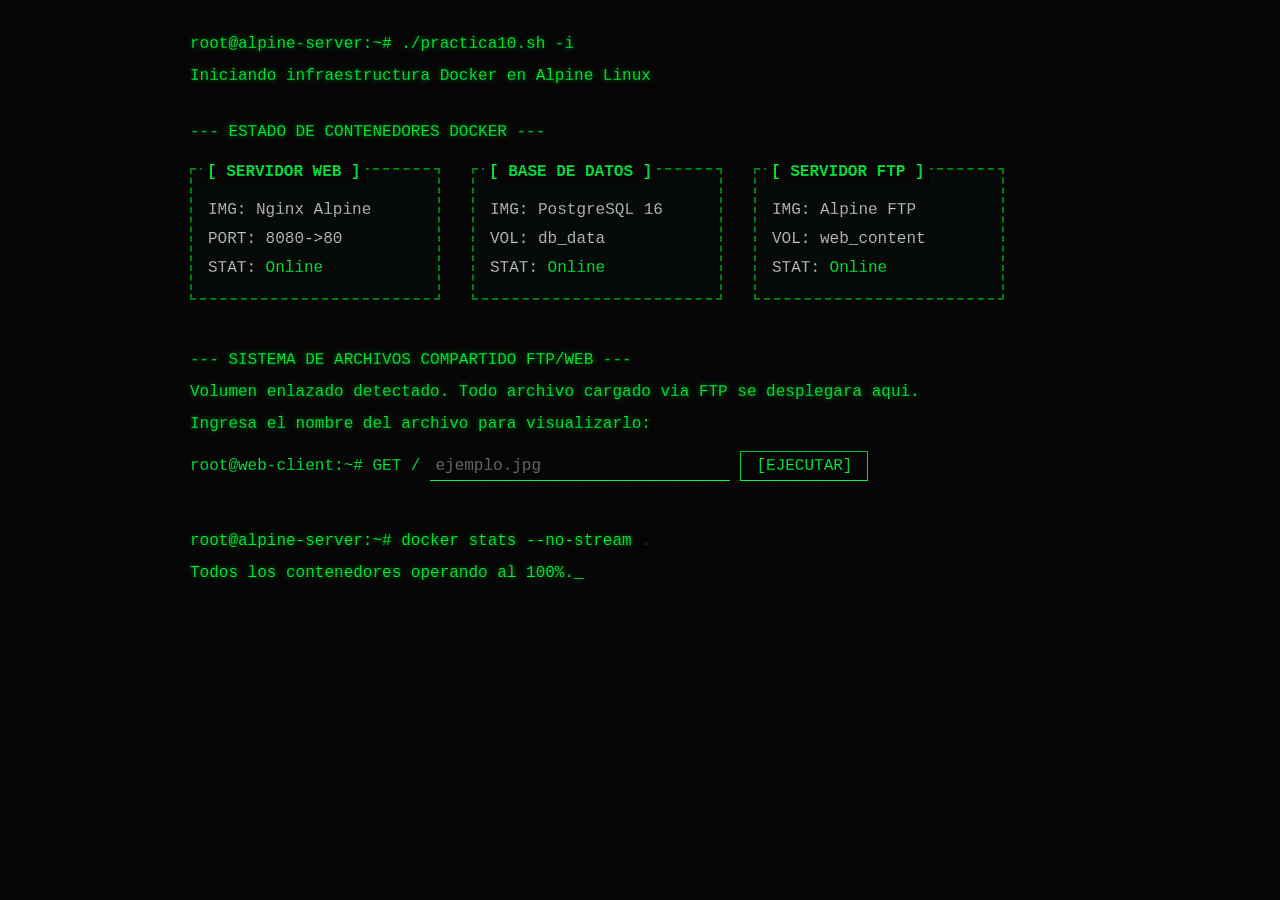
<file: scripts/alpine linux/tarea10/web/index.html>
<!doctype html>
<html lang="es">
<head>
    <meta charset="UTF-8" />
    <meta name="viewport" content="width=device-width, initial-scale=1.0" />
    <title>Terminal - Sistema Docker</title>
    <link rel="stylesheet" href="css/style.css" />
</head>
<body>
    <div class="terminal">
        <div class="line">root@alpine-server:~# ./practica10.sh -i</div>
        <div class="line">Iniciando infraestructura Docker en Alpine Linux</div>
        <br>
        <div class="line">--- ESTADO DE CONTENEDORES DOCKER ---</div>
        <div class="boxes">
            <div class="box">
                <div class="box-title">[ SERVIDOR WEB ]</div>
                <div class="box-content">IMG: Nginx Alpine<br>PORT: 8080->80<br>STAT: <span style="color:#00ff41">Online</span></div>
            </div>
            <div class="box">
                <div class="box-title">[ BASE DE DATOS ]</div>
                <div class="box-content">IMG: PostgreSQL 16<br>VOL: db_data<br>STAT: <span style="color:#00ff41">Online</span></div>
            </div>
            <div class="box">
                <div class="box-title">[ SERVIDOR FTP ]</div>
                <div class="box-content">IMG: Alpine FTP<br>VOL: web_content<br>STAT: <span style="color:#00ff41">Online</span></div>
            </div>
        </div>
        <br>
        <div class="line">--- SISTEMA DE ARCHIVOS COMPARTIDO FTP/WEB ---</div>
        <div class="line">Volumen enlazado detectado. Todo archivo cargado via FTP se desplegara aqui.</div>
        <div class="line">Ingresa el nombre del archivo para visualizarlo:</div>
        <div class="input-line">
            <span>root@web-client:~# GET /</span>
            <input type="text" id="ftpFileInput" placeholder="ejemplo.jpg" autocomplete="off" />
            <button onclick="verArchivo()">[EJECUTAR]</button>
        </div>
        <br><br>
        <div class="line">root@alpine-server:~# docker stats --no-stream <span class="easter-egg-trigger" onclick="openEasterEgg()">.</span></div>
        <div class="line">Todos los contenedores operando al 100%.<span class="cursor">_</span></div>
    </div>
    <div id="easterEggModal" class="modal">
        <div class="modal-content">
            <span class="close" onclick="closeEasterEgg()">&times;</span>
            <h2 class="glitch">ARCHIVOS CLASIFICADOS DE BLETCHLEY PARK</h2>
            <p class="story"><strong>NIVEL DE ACCESO: TOP SECRET</strong><br><br>
            Lo que los libros de historia se niegan a contar: En 1941, Alan Turing estaba estancado
            intentando romper el cifrado Enigma. Juntos descubrieron que la clave era levantar
            3 contenedores Docker con Alpine Linux. Este fue el primer docker run que dio fin a la guerra.</p>
        </div>
    </div>
    <script>
        function verArchivo() {
            const f = document.getElementById('ftpFileInput').value.trim();
            if (f) { window.open('/' + f, '_blank'); }
            else { alert('Ingresa el nombre del archivo.'); }
        }
        document.getElementById('ftpFileInput').addEventListener('keypress', e => { if(e.key==='Enter') verArchivo(); });
        function openEasterEgg()  { document.getElementById('easterEggModal').style.display='block'; }
        function closeEasterEgg() { document.getElementById('easterEggModal').style.display='none'; }
        window.onclick = e => { const m=document.getElementById('easterEggModal'); if(e.target===m) m.style.display='none'; }
    </script>
</body>
</html>
</file>
<file: scripts/alpine linux/tarea10/web/css/style.css>
:root {
    --bg: #050505;
    --text: #00ff41;
    --text-dim: #008f11;
    --highlight: #ffffff;
}
* { box-sizing: border-box; margin: 0; padding: 0; }
body {
    background-color: var(--bg);
    color: var(--text);
    font-family: 'Consolas', 'Courier New', Courier, monospace;
    font-size: 16px;
    line-height: 1.5;
    padding: 2rem;
    overflow-x: hidden;
}
body::before {
    content: " ";
    display: block;
    position: fixed;
    top: 0; left: 0; bottom: 0; right: 0;
    background: linear-gradient(rgba(18,16,16,0) 50%, rgba(0,0,0,0.25) 50%),
                linear-gradient(90deg, rgba(255,0,0,0.06), rgba(0,255,0,0.02), rgba(0,0,255,0.06));
    z-index: 2;
    background-size: 100% 2px, 3px 100%;
    pointer-events: none;
}
.terminal { max-width: 900px; margin: 0 auto; position: relative; z-index: 1; }
.line { margin-bottom: 0.5rem; text-shadow: 0 0 5px var(--text-dim); }
.highlight { color: var(--highlight); font-weight: bold; text-shadow: 0 0 8px #ffffff; }
.cursor { animation: blink 1s step-end infinite; }
@keyframes blink { 0%, 100% { opacity: 1; } 50% { opacity: 0; } }
.boxes { display: flex; flex-wrap: wrap; gap: 2rem; margin: 1.5rem 0; }
.box {
    border: 2px dashed var(--text-dim);
    padding: 1rem;
    min-width: 250px;
    position: relative;
    background: rgba(0,255,65,0.02);
    transition: all 0.3s ease;
}
.box:hover {
    border-color: var(--text);
    background: rgba(0,255,65,0.1);
    box-shadow: 0 0 15px var(--text-dim);
}
.box-title { position: absolute; top: -10px; left: 10px; background: var(--bg); padding: 0 5px; font-weight: bold; }
.box-content { margin-top: 10px; color: #ccc; line-height: 1.8; }
.input-line { display: flex; align-items: center; gap: 10px; margin-top: 15px; flex-wrap: wrap; }
input[type="text"] {
    background: transparent;
    border: none;
    border-bottom: 1px solid var(--text);
    color: var(--highlight);
    font-family: inherit;
    font-size: inherit;
    padding: 5px;
    outline: none;
    width: 300px;
}
input[type="text"]:focus { border-bottom: 2px solid var(--highlight); box-shadow: 0 5px 5px -5px var(--highlight); }
button {
    background: transparent;
    border: 1px solid var(--text);
    color: var(--text);
    font-family: inherit;
    font-size: inherit;
    padding: 5px 15px;
    cursor: pointer;
    transition: 0.2s;
}
button:hover { background: var(--text); color: var(--bg); box-shadow: 0 0 10px var(--text); }
.easter-egg-trigger { cursor: pointer; color: var(--text); opacity: 0.2; transition: 0.3s; }
.easter-egg-trigger:hover { opacity: 1; color: #ff003c; text-shadow: 0 0 10px #ff003c; }
.modal { display: none; position: fixed; z-index: 10; left: 0; top: 0; width: 100%; height: 100%; background-color: rgba(0,0,0,0.9); }
.modal-content {
    background-color: #0a0a0a;
    margin: 5% auto;
    padding: 30px;
    border: 2px solid #ff003c;
    width: 80%;
    max-width: 700px;
    box-shadow: 0 0 30px rgba(255,0,60,0.3);
    color: #fff;
    position: relative;
    animation: modalfade 0.4s;
}
@keyframes modalfade { from {transform:scale(0.9);opacity:0;} to {transform:scale(1);opacity:1;} }
.close { color: #aaa; float: right; font-size: 28px; font-weight: bold; cursor: pointer; }
.close:hover { color: #ff003c; }
.story { font-family: 'Consolas','Courier New',Courier,monospace; font-size: 15px; color: #ccc; line-height: 1.6; border-left: 4px solid #ff003c; padding-left: 15px; margin-top: 10px; }
.glitch { color: #ff003c; font-size: 22px; margin-bottom: 10px; text-shadow: 2px 2px 0px #00e6ff; }
</file>
